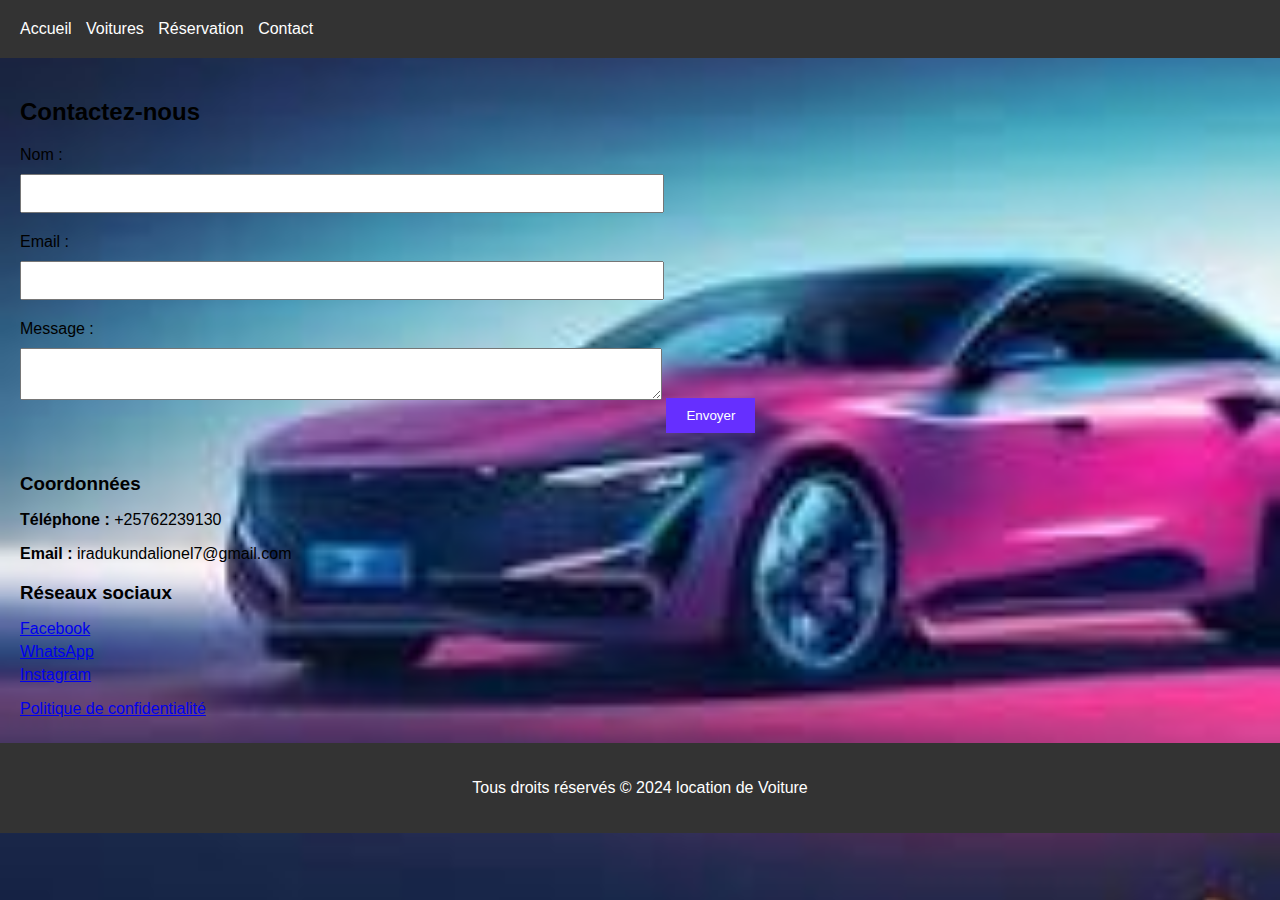
<file: lionel.html/contact.html>
<!DOCTYPE html>
<html>
<head>
  <title>Contact</title>
  <link rel="stylesheet" type="text/css" href="style.css">
</head>
<body>
  <header>
    <nav>
      <ul>
        <li><a href="index.html">Accueil</a></li>
        <li><a href="voitures.html">Voitures</a></li>
        <li><a href="reservation.html">Réservation</a></li>
        <li><a href="contact.html">Contact</a></li>
      </ul>
    </nav>
  </header>
  
  <section id="contact">
    <h2>Contactez-nous</h2>
    <form id="contact-form">
      <label for="name">Nom :</label>
      <input type="text" id="name" name="name" required>
      
      <label for="email">Email :</label>
      <input type="email" id="email" name="email" required>
      
      <label for="message">Message :</label>
      <textarea id="message" name="message" required></textarea>
      
      <button type="submit">Envoyer</button>
    </form>
    
    <div id="contact-info">
      <h3>Coordonnées</h3>
      <p><strong>Téléphone :</strong> +25762239130</p>
      <p><strong>Email :</strong> iradukundalionel7@gmail.com</p>
      
      <h3>Réseaux sociaux</h3>
      <ul>
        <li><a href="https://www.facebook.com/votrepage" target="_blank">Facebook</a></li>
        <li><a href="https://www.whatsapp.com/+25762239130" target="_blank">WhatsApp</a></li>
        <li><a href="https://www.instagram.com/votrecompte" target="_blank">Instagram</a></li>
      </ul>
      
      <p><a href="politique.html">Politique de confidentialité</a></p>
    </div>
  </section>
  
  <footer>
    <p>Tous droits réservés &copy; 2024 location de Voiture</p>
  </footer>
  
  <script> document
  .getElementById("contact-form")
  .addEventListener("submit", function (event) {
    event.preventDefault(); // Empêche le rechargement de la page

    // Affiche le message de confirmation
    var confirmationMessage = document.createElement("p");
    confirmationMessage.textContent =
      "Votre message a été envoyé avec succès ! Nous vous contacterons bientôt.";
    confirmationMessage.style.color = "green";
    document.getElementById("contact.html").appendChild(confirmationMessage);

    // Réinitialise le formulaire
    document.getElementById("contact-form").reset();
  });
</script>
</body>
</html>
</file>
<file: lionel.html/style.css>
body {
  font-family: Arial, sans-serif;
  margin: 0;
  padding: 0;
  background-image: url("[data-uri]");
  background-size: cover;
  background-position: center;
}

header {
  background-color: #333;
  color: #fff;
  padding: 50px;
}

nav ul {
  list-style-type: none;
  margin: 0;
  padding: 0;
}

nav ul li {
  display: inline;
  margin-right: 10px;
}

nav ul li a {
  color: #fff;
  text-decoration: none;
}

#hero {
 max-width: 600px;
 margin: 0 auto;
 border-radius: 10px;
 box-shadow: 5px 5px 15px black(0,0,0,0.3);
  text-align: center;
  padding: 100px;
  color: #fff;
}

#hero h1 {
  font-size: 48px;
  margin-bottom: 20px;
}
#hero p{
  line-height: 1.4;
}
.btn {
  display: inline-block;
  background-color: #333;
  color: #fff;
  padding: 10px 20px;
  text-decoration: none;
  margin-top: 20px;
}

#about {
  background-color: #f2f2f2;
  padding: 20px;
}

footer {
  background-color: #333;
  color: #fff;
  padding: 20px;
  text-align: center;
}
body {
  font-family: Arial, sans-serif;
  margin: 0;
  padding: 20px;
}

h1 {
  text-align: center;
}

form {
  margin-bottom: 20px;
}

label {
  display: block;
  margin-bottom: 5px;
}

input[type="text"],
input[type="date"],
input[type="submit"] {
  padding: 5px;
  margin-bottom: 10px;
}

#results {
  border: 1px solid #ccc;
  padding: 10px;
}
body {
  font-family: Arial, sans-serif;
  margin: 0;
  padding: 0;
}

header {
  background-color: #333;
  color: #fff;
  padding: 20px;
}

nav ul {
  list-style-type: none;
  margin: 0;
  padding: 0;
}

nav ul li {
  display: inline;
  margin-right: 10px;
}

nav ul li a {
  color: #fff;
  text-decoration: none;
}
.reservation {
  font-family: Arial, sans-serif;
  margin: 0;
  padding: 0;
  background-color: aquamarine;
  text-align: center;
}

header {
  background-color: #333;
  color: #fff;
  padding: 20px;
}

nav ul {
  list-style-type: none;
  margin: 0;
  padding: 0;
}

nav ul li {
  display: inline;
  margin-right: 10px;
}

nav ul li a {
  color: #fff;
  text-decoration: none;
}

#contact {
  padding: 20px;
}

#contact h2 {
  margin-bottom: 20px;
}

#contact-form label {
  display: block;
  margin-bottom: 10px;
}

#contact-form input,
#contact-form textarea {
  width: 50%;
  padding: 10px;
  margin-bottom: 20px;
}

#contact-form button {
  background-color: rgb(102, 47, 255);
  color: white;
  padding: 10px 20px;
  border: none;
  cursor: pointer;
}

#contact-info {
  margin-top: 40px;
}

#contact-info h3 {
  margin-bottom: 10px;
}

#contact-info p {
  margin-bottom: 5px;
}

#contact-info ul {
  list-style-type: none;
  padding: 0;
}

#contact-info ul li {
  margin-bottom: 5px;
}

footer {
  background-color: #333;
  color: #fff;
  padding: 20px;
  text-align: center;
}
.car {
  border: 1px solid #ccc;
  padding: 10px;
  margin-bottom: 10px;
}

.car h3 {
  margin: 0;
}

.car p {
  margin: 5px 0;
}
.image{
  border-image-repeat: none;
  border-image-width: 0%;
  background-color: green;
}
.image1{
  margin: o;
  padding: o;
  box-sizing: border-box;
}
.image1 img{
  height: 300px;
  width: 300px;
  border-radius: 50%;
  border: 10px solid;
  object-fit: cover;
  float: left;
}
</file>
